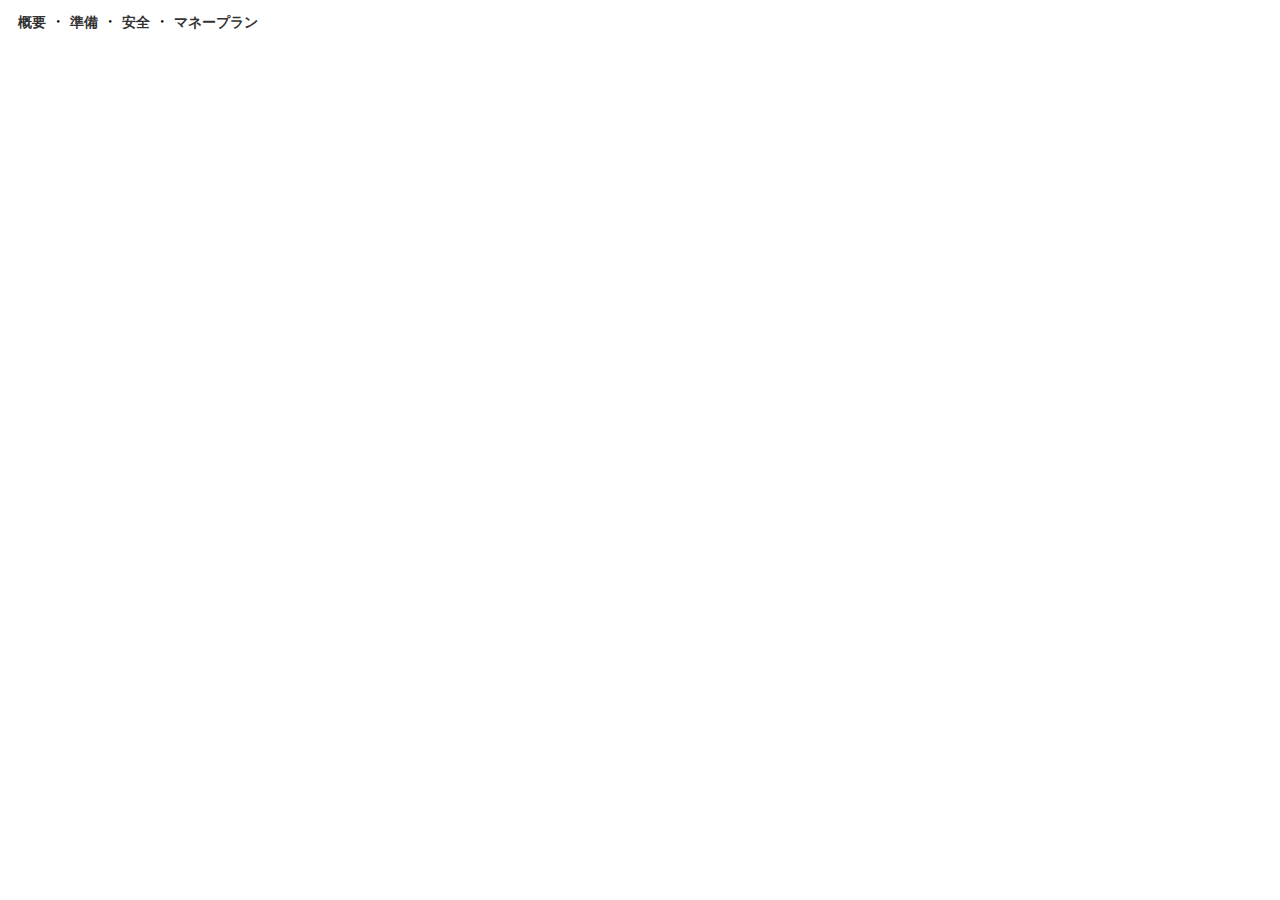
<file: test.html>
<!DOCTYPE html>
<html lang="en">
<head>
  <meta charset="UTF-8">
  <meta name="viewport" content="width=device-width, initial-scale=1.0">
  <meta http-equiv="X-UA-Compatible" content="ie=edge">
  <title>Document</title>
  <link rel="stylesheet" href="test.css">
</head>
<body>
  <div class="nav-clone">
    <ul>
      <li><a href=”#”>概要</a></li>
      <span>・</span>
      <li><a href=”#”>準備</a></li>
      <span>・</span>           
       <li><a href=”#”>安全</a></li>
      <span>・</span>
      <li><a href=”#”>マネープラン</a></li>
    </ul>
    </div>
</body>
</html>
</file>
<file: test.css>
.nav-clone {
  text-align: left;
  height: 45px;
  background-color: #fff;
  position: fixed;
  top: 0px;
  width: 100%;
  z-index: 1;
    }

    ・

    ul span {
      /* background: #8AD5DF;
      border: 1px solid #eee; */
      /* color: #fff; */
      font-size: 18px;
      display: table-cell;
      /* width: 150px;
      height: 100px; */
      text-align: center;
      vertical-align: middle;
     }

  .nav-clone ul{
  margin: 0 ;
  padding: 0 ;
  padding-left:10px;
  height: 45px;
  }

  .nav-clone li{
  list-style: none;
  display: inline-block;
  font-weight: bold;
  font-size: 14px;
  }

  .nav-clone a{
  text-decoration: none;
  color: #333;
  line-height: 45px;
  
  }
     
  .nav-clone a:hover{
  border-bottom:2px solid black;
  }
</file>
